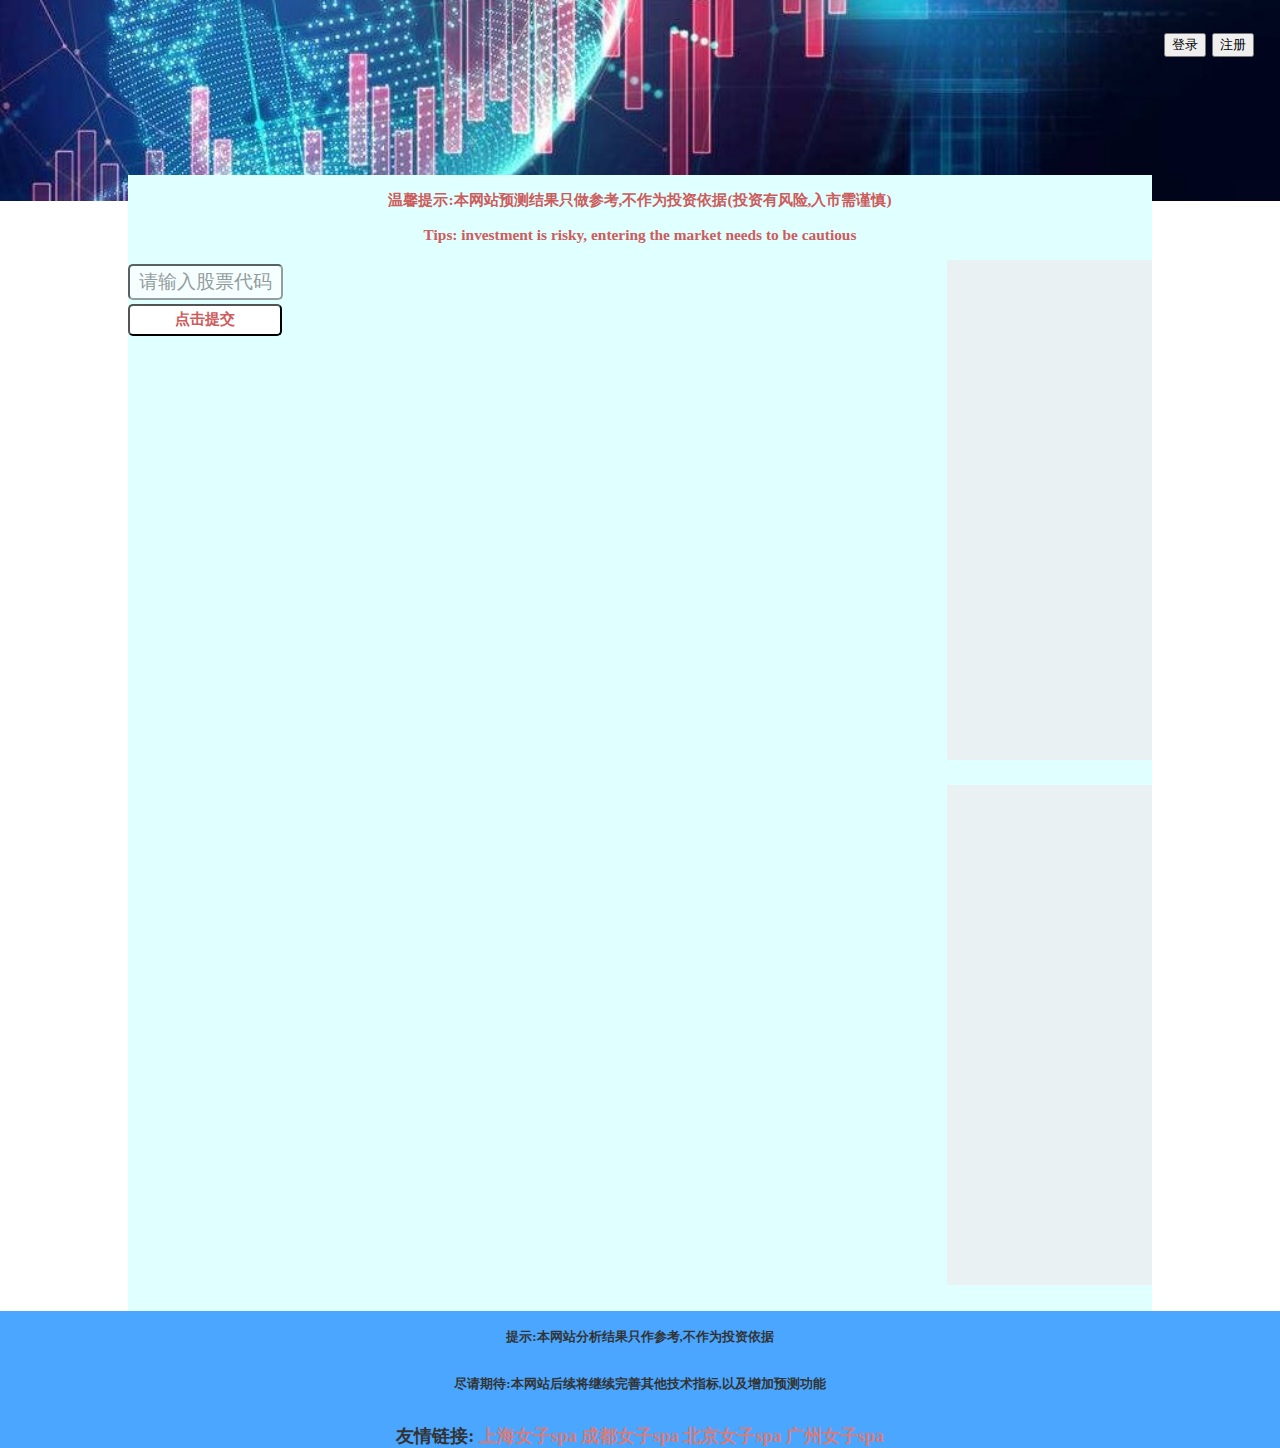
<file: Predict_Stock/templates/index.html>
<!DOCTYPE html>
<html lang="en">
<head>
    <meta charset="UTF-8">
    <title>首页</title>
    <link rel="stylesheet" href="../static/css/all.css">
    <link rel="stylesheet" href="../static/css/index.css">
    <link rel="stylesheet" href="../static/css/login.css">
    <link rel="stylesheet" href="../static/css/regist.css">
</head>
<body>
<header>
    <div>
        <img class="back_img" src="../static/imgs/1.jpeg" alt="背景图">
        <div class="rt reg_log">
            <button id="log_but" type="button">登录</button>
            <button id="reg_but" type="button">注册</button>
        </div>
        <div class="rt is_login hide">
            <button id="user" type="button"></button>
            <button id="exit_but" type="button">注销</button>
        </div>

    </div>
</header>
<div class="reg_log_html">
    <div class="login hide">
        <form action="" method="post">
            <p>用户名密码登录</p>
            <input id="log_name" type="text" placeholder="手机号/用户名">
            <input id="log_pwd" type="password" placeholder="密码">
            <input type="button" value="登录" class="login_button" style="width: 85%;font-size: 1.5vw">
        </form>
    </div>
    <div class="register hide">
        <div>
            <p>欢迎注册</p>
        </div>
        <form action="" method="post">
            <input id="reg_name" type="text" placeholder="3-12字符">
            <span>用户名</span>
            <input id="reg_pwd" type="password" placeholder="6-18个字符">
            <span>输入密码</span>
            <input id="reg_re_pwd" type="password" placeholder="6-18个字符">
            <span>确认密码</span>
            <input id="reg_tel" type="text" placeholder="11位数字">
            <span>手机号</span>
            <input id="button" type="button" value="注册" class="regist_button" style="width: 85%;font-size: 1.5vw">
        </form>
    </div>
</div>
<div id="main">
    <div class="back_all">
        {#  预测结果页面  #}
        <div class="main_out lf">
            <p>温馨提示:本网站预测结果只做参考,不作为投资依据(投资有风险,入市需谨慎)</p>
            <p>
                Tips: investment is risky, entering the market needs to be cautious
            </p>
            <form id="search" method="post">
                <div class="lf">
                    <input id="code" type="text" placeholder="请输入股票代码" name="stock_code">
                    <button id="submit" type="button">点击提交</button>
                </div>
            </form>
            <div id="k_line" class="lf">
                <p>整体走势</p>

            </div>
            <div id="re_k" class="rt">

            </div>
            <div id="re_blin" class="rt">

            </div>
            <div id="blin" class="rt">
                <p>布林带分析</p>

            </div>
        </div>
    </div>
</div>
<footer>
    <div class="bottom">
        <div class="bottom_back">
            <div class="tip lf">
                提示:本网站分析结果只作参考,不作为投资依据
            </div>
            <div class="forward lf">
                <p>
                     尽请期待:本网站后续将继续完善其他技术指标,以及增加预测功能
                </p>
            </div>
            <div class="friend lf">
                <span>友情链接:</span>
                <a href="www.shyqcspa.cn">上海女子spa</a>
                <a href="www.cdyqcspa.cn">成都女子spa</a>
                <a href="www.bjyqcspa.cn">北京女子spa</a>
                <a href="www.gzyqcspa.cn">广州女子spa</a>
            </div>
        </div>
    </div>
</footer>
    <script type="text/javascript" src="../static/js/jquery-3.1.1.min.js"></script>
    <script type="text/javascript" src="../static/js/jquery-1.11.3.min.js"></script>
    <script type="text/javascript" src="../static/js/Ply.min.js"></script>
    <script src="../static/js/echarts.min.js"></script>
    <script type="text/javascript" src="../static/js/index.js"></script>
    <script type="text/javascript" src="../static/js/analyze.js"></script>

</body>
</html>
</file>
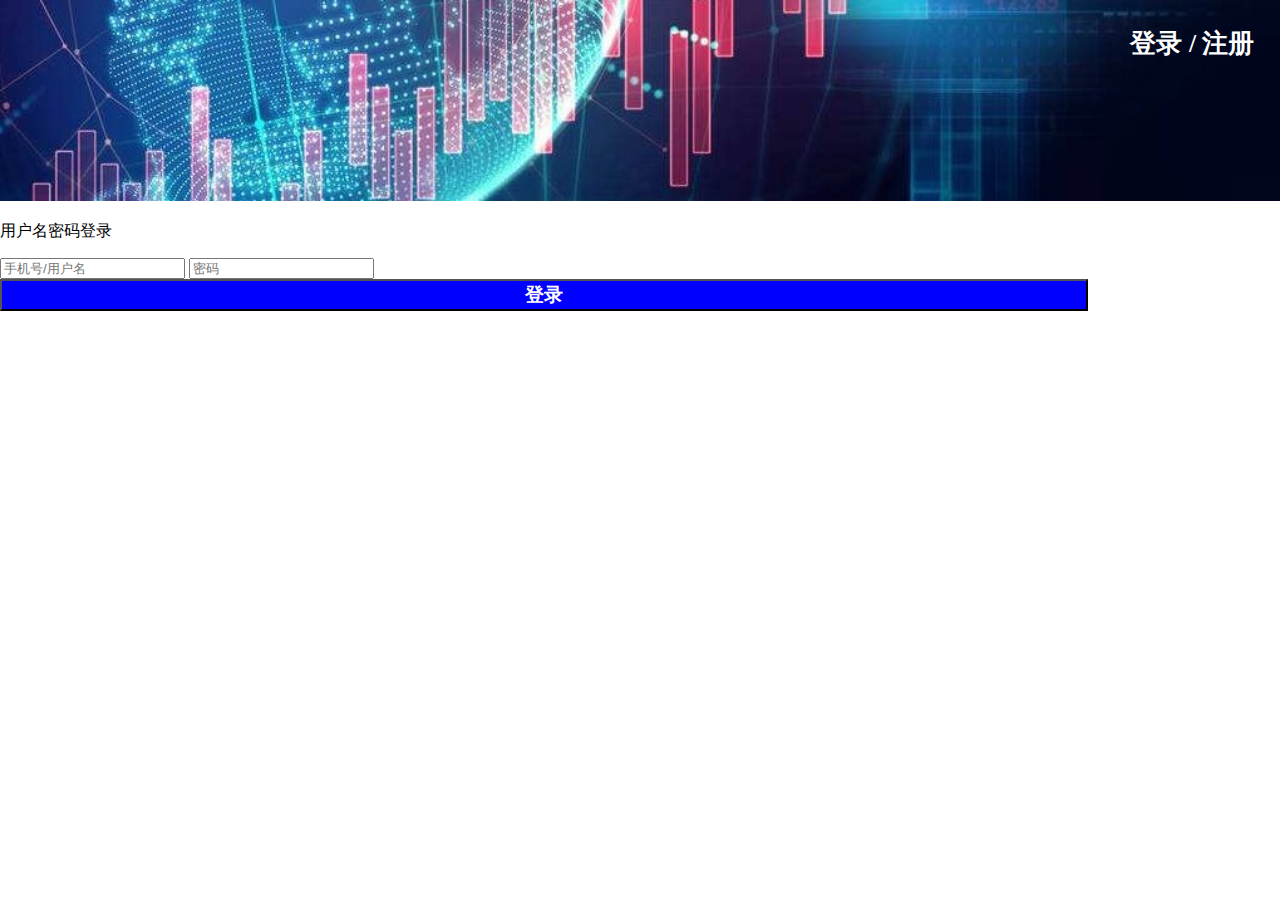
<file: Predict_Stock/templates/login.html>
<!DOCTYPE html>
<html lang="en">
<head>
    <meta charset="UTF-8">
    <title>登录</title>
    <link rel="stylesheet" href="../static/css/all.css">
    <link rel="stylesheet" href="../static/css/login.css">
</head>
<body>
<header>
    <div>
        <img class="back_img" src="../static/imgs/1.jpeg" alt="背景图">
        <div class="rt reg_log">
            <a href="./login.html">登录</a>
            <span>/</span>
            <a href="./regist.html">注册</a>
        </div>
    </div>
</header>
<div id="main">
    <div id="info">
        <form action="" method="post">
            <p>用户名密码登录</p>
            <input type="text" placeholder="手机号/用户名">
            <input type="password" placeholder="密码">
            <input type="button" value="登录" class="login_button" style="width: 85%;font-size: 1.5vw">
        </form>
    </div>
</div>
</body>
</html>
</file>
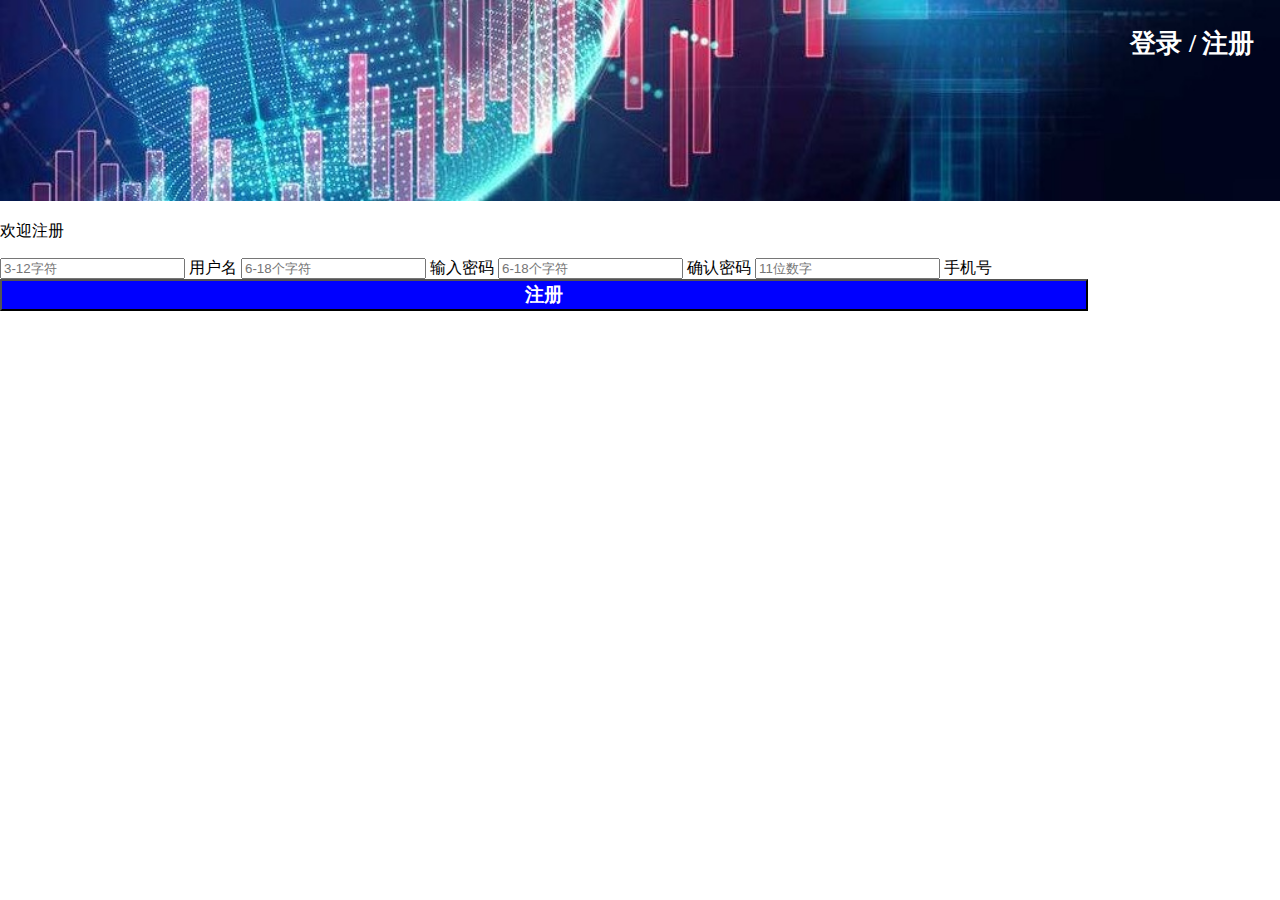
<file: Predict_Stock/templates/regist.html>
<!DOCTYPE html>
<html lang="en">
<head>
    <meta charset="UTF-8">
    <title>注册</title>
    <link rel="stylesheet" href="../static/css/all.css">
    <link rel="stylesheet" href="../static/css/regist.css">
</head>
<body>
<header>
    <div>
        <img class="back_img" src="../static/imgs/1.jpeg" alt="背景图">
        <div class="rt reg_log">
            <a href="./login.html">登录</a>
            <span>/</span>
            <a href="./regist.html">注册</a>
        </div>
    </div>
</header>
<div id="main">
    <div id="info">
        <div>
            <p>欢迎注册</p>
        </div>
        <form action="" method="post">
            <input type="text" placeholder="3-12字符">
            <span>用户名</span>
            <input type="password" placeholder="6-18个字符">
            <span>输入密码</span>
            <input type="password" placeholder="6-18个字符">
            <span>确认密码</span>
            <input type="text" placeholder="11位数字">
            <span>手机号</span>
            <input id="button" type="button" value="注册" class="regist_button" style="width: 85%;font-size: 1.5vw">
        </form>
    </div>
</div>
</body>
</html>
</file>
<file: Predict_Stock/static/css/all.css>
@charset "utf-8";

/*--------------------通用样式-----------------------*/
body {
    font-family: YouYuan;
    margin: 0px;
    padding: 0px;
}

a, a:hover {
    text-decoration: none;
}

a:hover {
    color: red;
}

a:focus {
    color: red;
}

.lf {
    float: left;
}

.rt {
    float: right;
}

.clear {
    clear: both;
}
/*-----------------导航栏-----------------*/
.back_img{
    width: 100%;
}
.reg_log{
    color: white;
    font-size: 2vw;
    font-weight: bold;
    position: absolute;
    top: 2vw;
    right: 2vw;
}
#log_but{
    cursor: pointer;
}
#reg_but{
    cursor: pointer;
}

header div div a{
    color: white;
}
.is_login{
    color: white;
    font-size: 2vw;
    font-weight: bold;
    position: absolute;
    top: 2vw;
    right: 2vw;
}
#user{
    cursor: pointer;
}
#exit_but{
    cursor: pointer;
    color: indianred;
}
</file>
<file: Predict_Stock/static/css/index.css>
@charset "utf-8";
/*-----------------网页主体---------------*/
#main {
    text-align: center;
}

.back_all{
    width: 80%;
    margin:0 auto;
}
.main_out{
    width: 100%;
    background-color: lightcyan;
    /*min-height: 500px;*/
    margin: -4vw auto 0;
    position: relative;
}
#main div p{
    font-size: 1.2vw;
    font-weight: bold;
    color: indianred;
}
#search div{
    width: 15%;
}
#search div input{
    text-align: center;
    margin: 0.3vw auto;
    padding: 0.4vw 0.2vw;
    border-radius: 5px;
}
#code{
    width: 95%;
    font-size: 1.5vw;
    color: indianred;
    opacity: 0.7;
}
#submit{
    width: 100%;
    font-size: 1.2vw;
    cursor: pointer;
    background-color: white;
    font-weight: bold;
    padding: 0.3vw;
    border-radius: 5px;
    color: indianred;
}
#submit:hover{
    color: white;
    background-color: indianred;
}

#k_line{
    width: 60%;
    min-height: 500px;
    margin: 0 1vw 2vw 2vw;
}
#k_line p{
    margin: 0;
}
#re_k{
    width: 20%;
    min-height: 500px;
    background-color: rgb(235,238,240);
    margin: 0 0 2vw 0;
    opacity: 0.8;
}
#blin{
    width: 60%;
    min-height: 500px;
    margin: 0 2vw 2vw 2vw;
}
#blin p{
    margin: 0;
}
#re_blin{
    width: 20%;
    min-height: 500px;
    background-color: rgb(235,238,240);
    margin: 0 0 2vw 0;
    opacity: 0.8;
}

.hide{
    display: none;
}

.title{
    color: black;
    font-size: 1.4vw;
    float: left;
    width: 60%;
    text-align: left;
    margin: 0.6vw 0;
}
.value{
    color: red;
    font-size: 1.2vw;
    float: left;
    width: 40%;
    text-align: right;
    margin: 0.6vw 0;
}
.stock_info{
    margin: 1.4vw;

}
.analyze_title{
    font-size: 1.4vw;
    margin: 1.4vw;
    color: indianred;
    font-weight: bold;
}
.analyze_text{
    font-size: 1.2vw;
    color: indianred;
    margin: 1.4vw;
    text-align: left;
    font-weight: bold;
}
.introduce_title{
    font-size: 1.4vw;
    color: black;
    margin-bottom: 0;
}
.introduce_text{
    color: black;
    font-size: 1vw;
    line-height: 25px;
}
/*---------------底部--------------*/
.bottom{
    width: 100%;
    text-align: center;
    opacity: 0.8;
}
.bottom_back{
    width: 100%;
    float: left;
    background-color: dodgerblue;
}
.tip{
    width: 100%;
    margin: 1.4vw auto 0;
    font-size: 1vw;
    font-weight: bolder;
}
.forward{
    width: 100%;
    margin: 1.4vw auto 0;
    font-size: 1vw;
    font-weight: bolder;
}
.friend{
    width: 100%;
    margin: 1.4vw auto 0;
    font-size: 1.4vw;
    font-weight: bolder;
    color: black;
}
.friend a{
    color: indianred;
}
</file>
<file: Predict_Stock/static/css/login.css>
@charset "utf-8";

#main{
    width: 100%;
}

.login{
    width: 30%;
    background-color: lightblue;
    margin: 2vw auto;
    text-align: center;
}
.login form p{
    font-size: 2vw;
}
.login form input{
    width: 80%;
    margin: 0 0 2vw 0;
    font-size: 1.3vw;
    padding: 0.7vw 0.7vw;
    border-radius: 5px;
}
.login_button{
    background-color: blue;
    color: white;
    font-weight: bold;
}
</file>
<file: Predict_Stock/static/css/regist.css>
@charset "utf-8";

#main{
    width: 100%;
}

.register{
    width: 40%;
    background-color: lightblue;
    margin: 2vw auto;
}
.register div{
    text-align: center;
}
.register div p{
    font-size: 2vw;
}
.register form input{
    width: 60%;
    margin: 0 1vw 2vw 3vw;
    font-size: 1.3vw;
    padding: 0.7vw 0.7vw;
    border-radius: 5px;
    cursor: pointer;
}
.register form span{
    font-size: 1.3vw;
}
#button:hover{
    background: indianred;
    outline: none;
}
#button:focus{
    outline: none;
}
.regist_button{
    background-color: blue;
    color: white;
    font-weight: bold;
}
</file>
